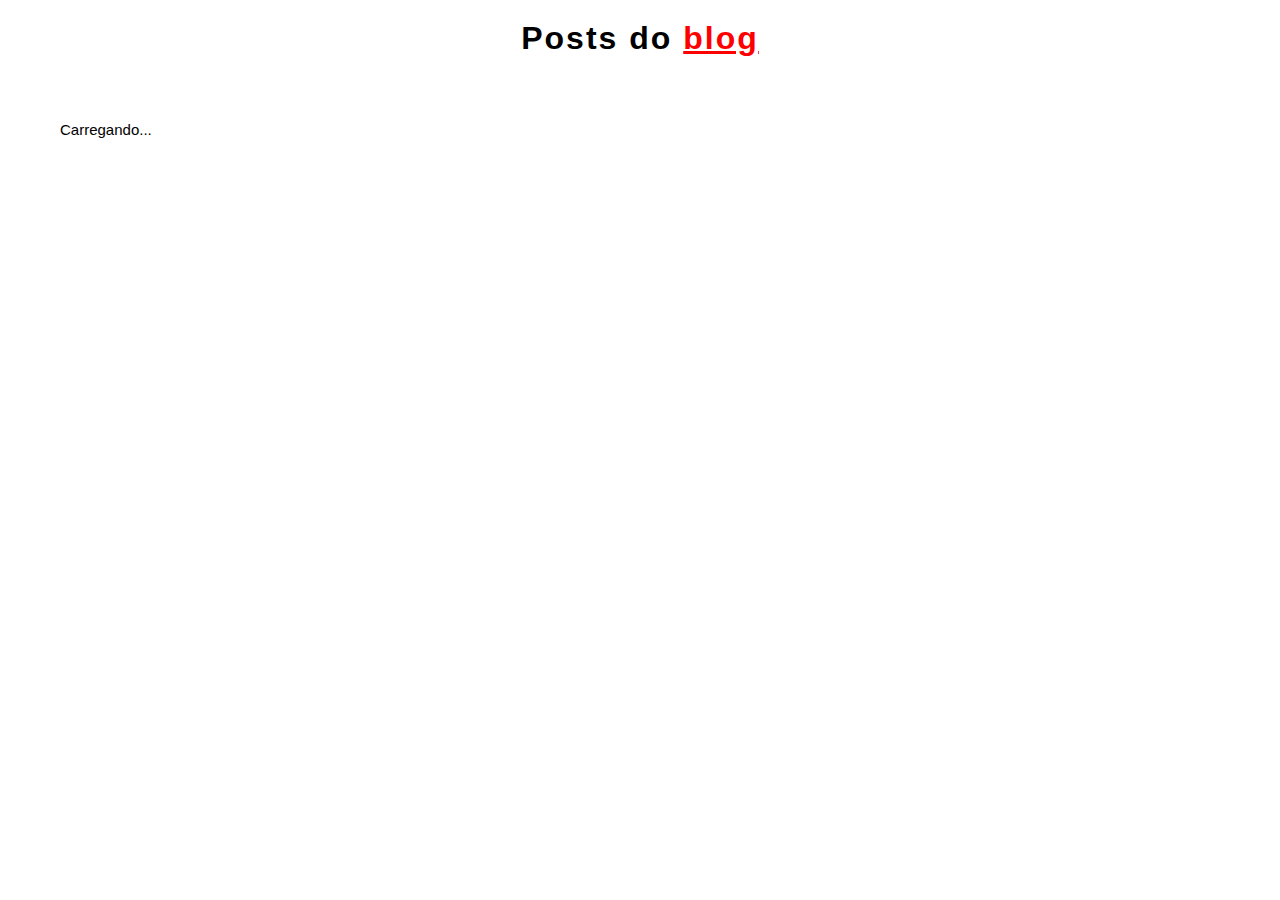
<file: components/index.html>
<!DOCTYPE html>
<html lang="en">
<head>
    <meta charset="UTF-8">
    <meta name="viewport" content="width=device-width, initial-scale=1.0">
    <title>Post API Basic</title>

    <!-- CSS FILE -->
    <link rel="stylesheet" href="./style/style.css">
    
    <!-- JS FILE -->
    <script src="./js/app.js" defer></script>
</head>
<body> 
    <div class="container">
        <header> 
            <h1>Posts do <span>blog</span></h1>
        </header>
        <div class="content">
            <p id="loading">Carregando...</p>
            <div class="content-post">
                <div id="post-containers"></div>
            </div>
        </div>
    </div>
</body>
</html>
</file>
<file: components/style/style.css>
* {
    margin: 0;
    padding: 0;
    box-sizing: border-box;
    text-decoration: none;
    font-family: Arial, Helvetica, sans-serif;
}

body {
    background-color: rgb(255, 255, 255);
}

header {
    padding-top: 20px;
    text-align: center;
    letter-spacing: 2px;
    margin-bottom: 4rem;
}

header span {
    color: red;
    text-decoration: underline;
}

.container {
    max-width: 1200px;
    margin: 0 auto;
    padding: 0 20px;
}


.content #post-containers {
    display: grid;
    grid-template-columns: repeat(auto-fit, minmax(400px, 1fr));
    gap: 20px;
    margin-top: 20px;
}

.post-card {
    margin-top: 20px;
    width: 400px; 
    height: 300px; 
    margin-bottom: 20px; 
    padding: 20px;
    border: 1px solid #ccc;
    border-radius: 10px;
}


h2 {
    text-align: left;
    margin-bottom: 20px;
}

p {
    font-size: 15px;
    text-align: left;
    margin-bottom: 30px;
}

button {
    width: 70px;
    height: 40px;
    border: none;
    border-radius: 5px;
    font-size: 25px;
    cursor: pointer;
    font-size: 15px;
    margin-bottom: 70px;
    background-color: DodgerBlue;
    color: white;
    font-weight: 700;
}

a {
    padding: 15px;
    border-radius: 5px;
    background-color: DodgerBlue;
    color: white;
    font-size: 15px;
    font-weight: 700;
    transition: .3s ease-in-out;
}

button:hover,
a:hover {
    transform: scaleY(3);
    box-shadow: 3px 5px 10px rgba(0, 0, 0, 0.5);
    text-decoration: underline;
}

/* HOOKS */

.hidden {
    display: none;
}

/* Ajuste para layouts menores */
@media (max-width: 768px) {
    .post-card {
        width: 100%; /* Cards ocupam a largura total em telas menores */
    }
}
</file>
